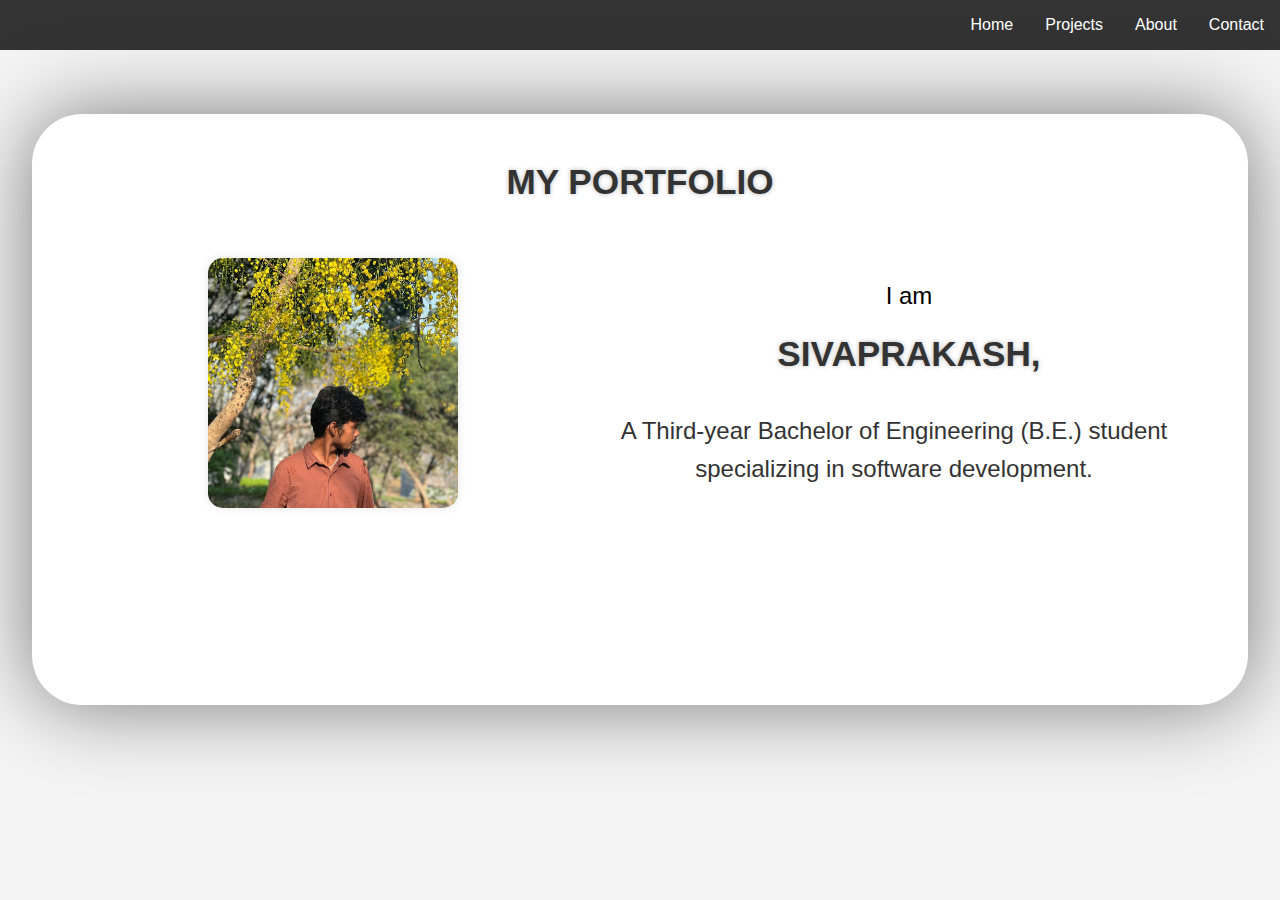
<file: index.html>
<!DOCTYPE html>
<html lang="en">
<head>
    <meta charset="UTF-8">
    <meta name="viewport" content="width=device-width, initial-scale=1.0">
    <title>My Portfolio</title>
    <link rel="stylesheet" href="myportfolio.css">
</head>
<body>
    <header>
        <nav>
            <ul>
                <li><a href="index.html">Home</a></li>
                <li><a href="projects.html">Projects</a></li>
                <li><a href="about.html">About</a></li>
                <li><a href="contact.html">Contact</a></li>
            </ul>
        </nav>
    </header>
    <main>
        <section id="home">
            <h1>MY PORTFOLIO</h1>
            <img src="images\IMG_20230329_185609_841.jpg" alt="Your Image">
            <p class="iam">I am</p>
            <h1>SIVAPRAKASH,</h1>
            <p class="be">A Third-year Bachelor of Engineering (B.E.) student <br>specializing in software development.</br></p>
        </section>
    </main>
</body>
</html>
</file>
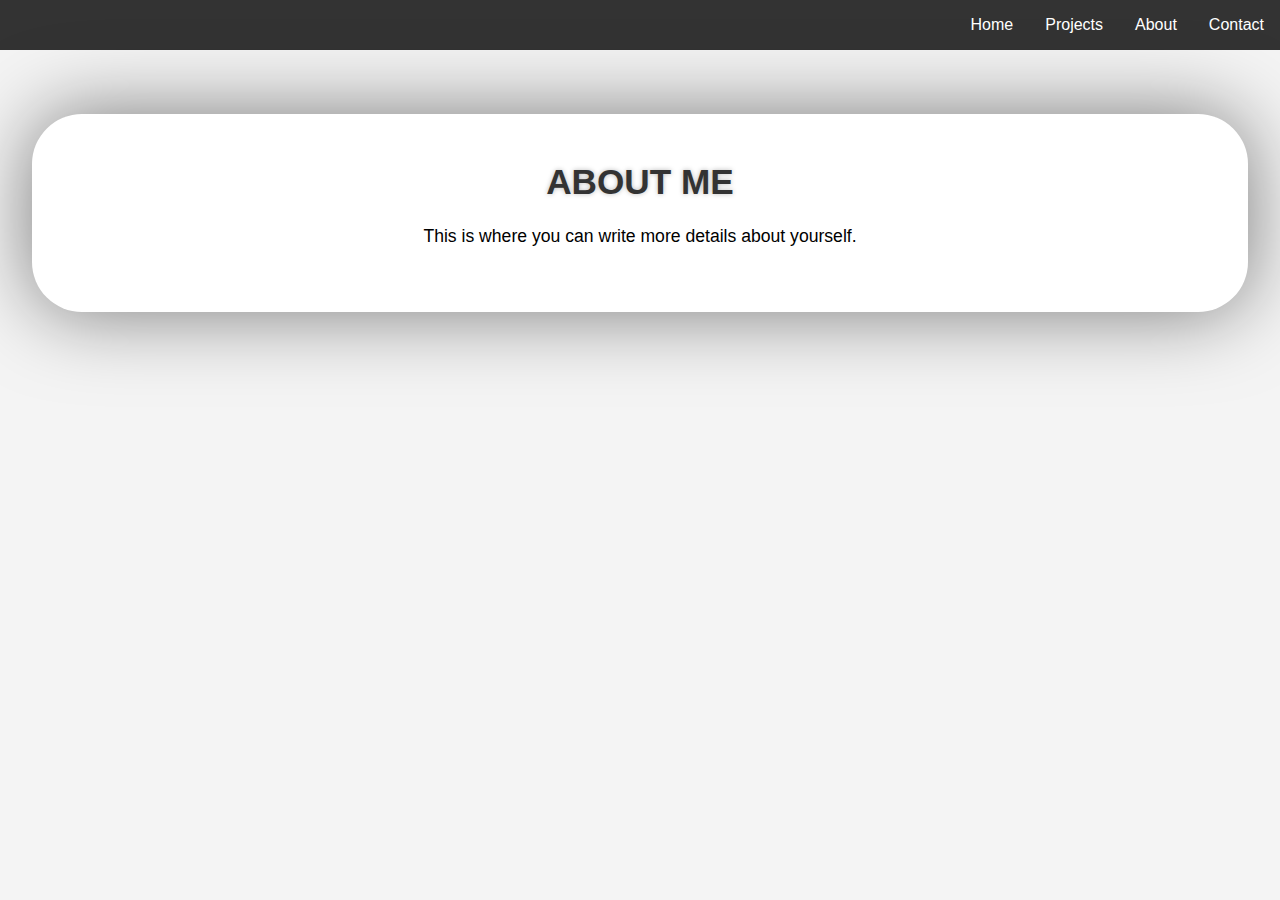
<file: about.html>
<!DOCTYPE html>
<html lang="en">
<head>
    <meta charset="UTF-8">
    <meta name="viewport" content="width=device-width, initial-scale=1.0">
    <title>About - My Portfolio</title>
    <link rel="stylesheet" href="myportfolio.css">
</head>
<body>
    <header>
        <nav>
            <ul>
                <li><a href="index.html">Home</a></li>
                <li><a href="projects.html">Projects</a></li>
                <li><a href="about.html">About</a></li>
                <li><a href="contact.html">Contact</a></li>
            </ul>
        </nav>
    </header>
    <main>
        <section id="about">
            <h1>ABOUT ME</h1>
            <p>This is where you can write more details about yourself.</p>
        </section>
    </main>
</body>
</html>
</file>
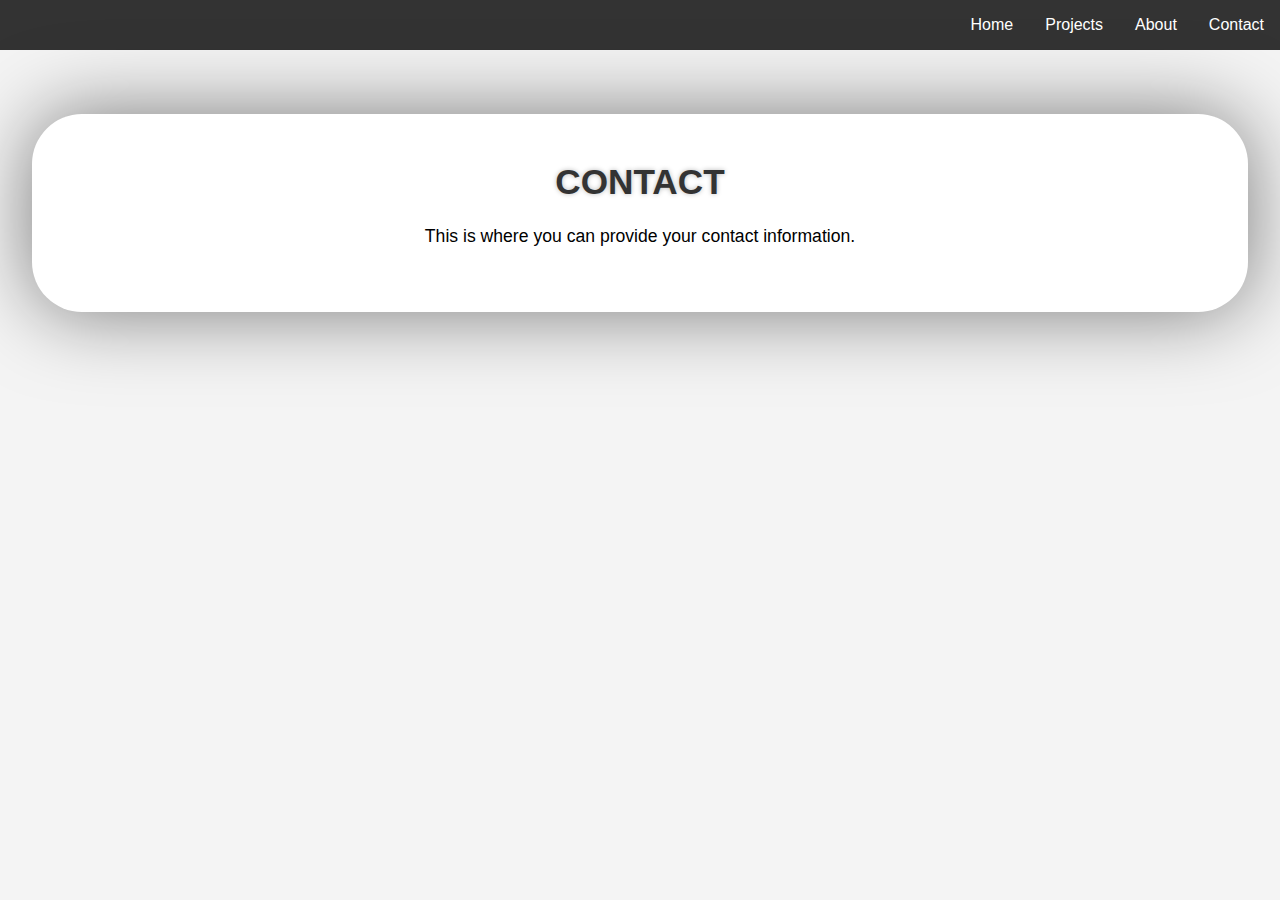
<file: contact.html>
<!DOCTYPE html>
<html lang="en">
<head>
    <meta charset="UTF-8">
    <meta name="viewport" content="width=device-width, initial-scale=1.0">
    <title>Contact - My Portfolio</title>
    <link rel="stylesheet" href="myportfolio.css">
</head>
<body>
    <header>
        <nav>
            <ul>
                <li><a href="index.html">Home</a></li>
                <li><a href="projects.html">Projects</a></li>
                <li><a href="about.html">About</a></li>
                <li><a href="contact.html">Contact</a></li>
            </ul>
        </nav>
    </header>
    <main>
        <section id="contact">
            <h1>CONTACT</h1>
            <p>This is where you can provide your contact information.</p>
        </section>
    </main>
</body>
</html>
</file>
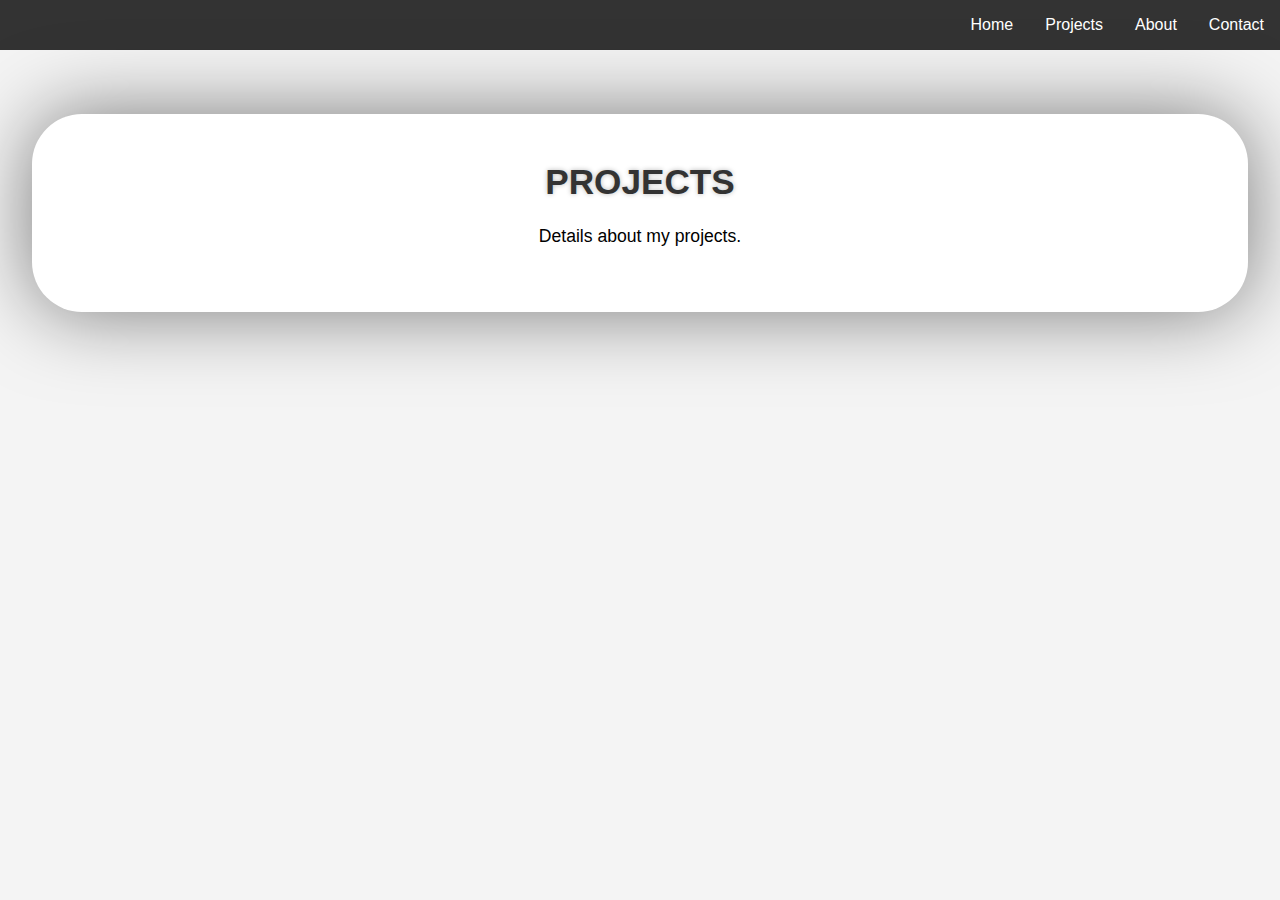
<file: projects.html>
<!DOCTYPE html>
<html lang="en">
<head>
    <meta charset="UTF-8">
    <meta name="viewport" content="width=device-width, initial-scale=1.0">
    <title>Projects - My Portfolio</title>
    <link rel="stylesheet" href="myportfolio.css">
</head>
<body>
    <header>
        <nav>
            <ul>
                <li><a href="index.html">Home</a></li>
                <li><a href="projects.html">Projects</a></li>
                <li><a href="about.html">About</a></li>
                <li><a href="contact.html">Contact</a></li>
            </ul>
        </nav>
    </header>
    <main>
        <section id="projects">
            <h1>PROJECTS</h1>
            <p>Details about my projects.</p>
        </section>
    </main>
</body>
</html>
</file>
<file: myportfolio.css>
body {
    font-family: Arial, sans-serif;
    margin: 0;
    padding: 0;
    background-color: #f4f4f4;
}

header {
    background-color: #333;
    color: white;
    padding: 1rem 0;
    text-align: center;
}

nav ul {
    list-style-type: none;
    margin: 0;
    padding: 0;
    display: flex;
    justify-content: right;
}

nav ul li {
    margin: 0 1rem;
}

nav ul li a {
    color: white;
    text-decoration: none;
}

nav ul li a:hover {
    text-decoration: underline;
}

main {
    padding: 2rem;
}

section {
    background-color: white;
    padding: 3rem;
    border-radius: 50px;
    box-shadow: 0 0 80px rgba(0, 0, 0, 0.5);
    max-width: 1200px;
    margin: 2rem auto;
    text-align: center;
    font-size: 1.1rem;
}
#home
{
    height: 55vh;
}
#home img {
    float: left;
    width: 250px;  /* Set the width of the image */
    height: 250px; /* Set the height of the image to make it square */
    object-fit: cover; /* Ensures the image covers the entire area without distortion */
    border-radius: 15px; /* Rounded corners */
    box-shadow: 0 0 10px rgba(0, 0, 0, 0.1);
    margin-right: 10rem;
    margin-left: 8rem;
    margin-top: 2rem;
}

h1 {
    margin-top: 0;
    color: #333;
    text-shadow: 0px 0px 5px rgba(0, 0, 0, 0.272);

}
.name{
    font-size: larger;
}
.be{
    font-size: 1.1em;
    line-height: 1.6;
    color: #333;
    margin-bottom: 20px;
    max-width: 800px;
    margin: 0 auto;
    padding: 30px;
    margin-left: 30rem;
    font-size: 1.5rem;
    margin-top: -1rem;
}
.iam
{
    margin-top: 5rem;
    font-size: x-large;
}
</file>
